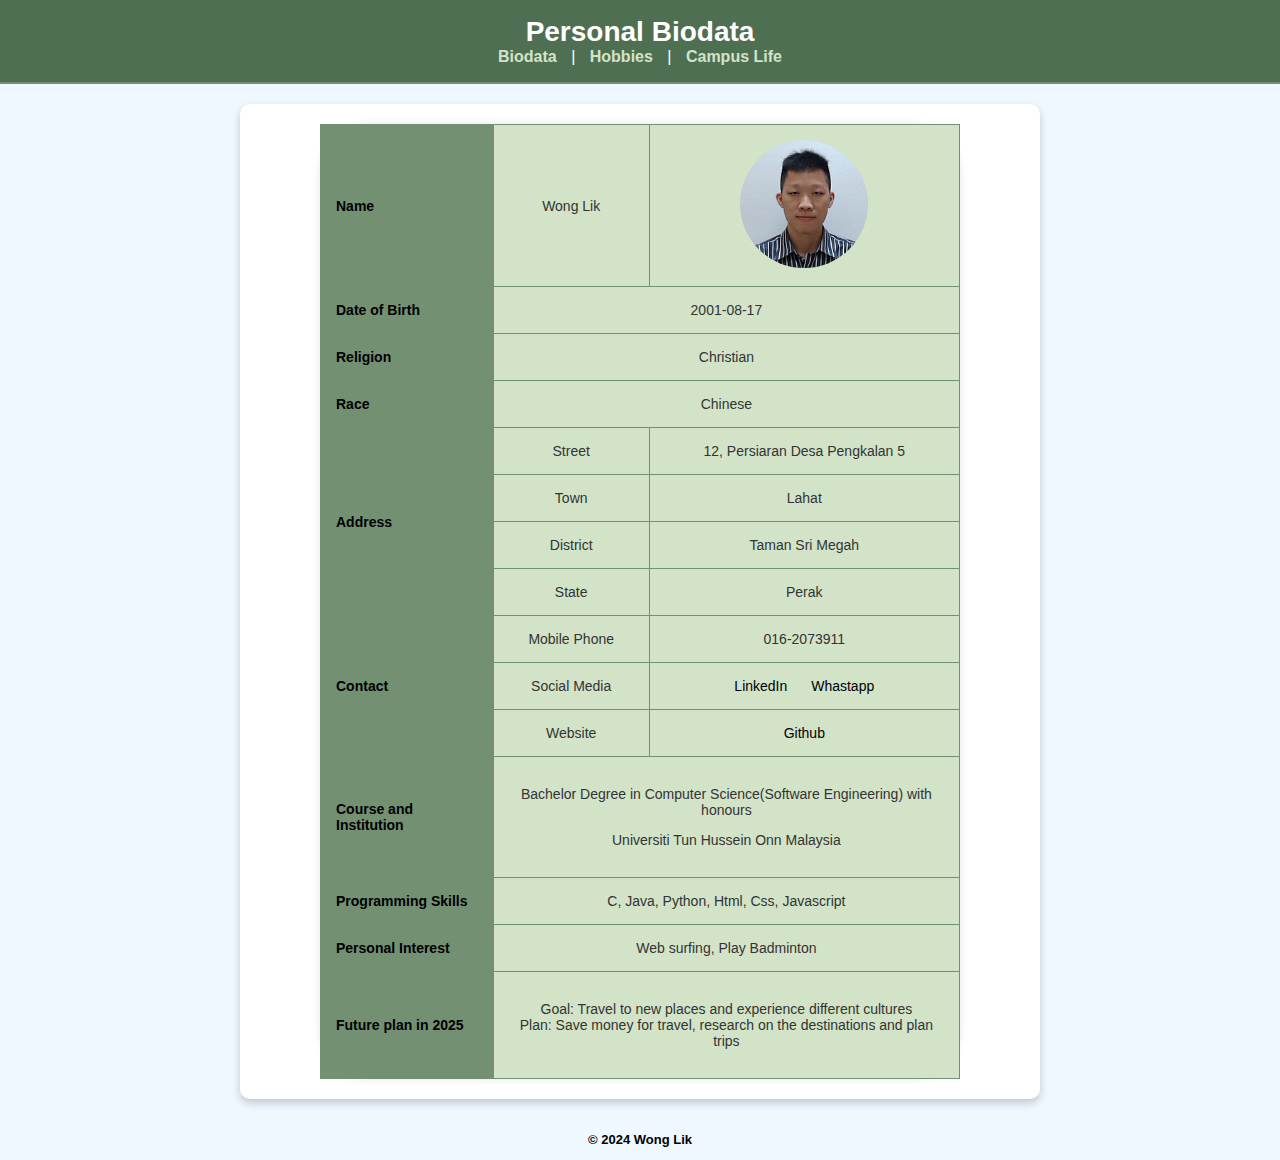
<file: biodata.html>
<!DOCTYPE html>
<html lang="en">

<head>
    <meta charset="UTF-8">
    <meta name="viewport" content="width=device-width, initial-scale=1.0">
    <title>Personal Website - Biodata</title>
    <link rel="stylesheet" href="styles.css">
</head>

<body>
    <header>
        <h1>Personal Biodata</h1>
        <nav>
            <a href="index.html">Biodata</a> |
            <a href="hobbies.html">Hobbies</a> |
            <a href="campuslife.html">Campus Life</a>
        </nav>
    </header>
    <main>
        <section class="biodata-content">
            <table>
                <tr>
                    <th>Name</th>
                    <td>Wong Lik</td>
                    <td><img class="profile-img" src="image/DI220058.jpg" alt="Photo" style="width:128px;height:128px;">
                    </td>
                </tr>
                <tr>
                    <th>Date of Birth</th>
                    <td colspan="2">2001-08-17</td>
                </tr>
                <tr>
                    <th>Religion</th>
                    <td colspan="2">Christian</td>
                </tr>
                <tr>
                    <th>Race</th>
                    <td colspan="2">Chinese</td>
                </tr>
                <tr>
                    <th rowspan="4">Address</th>
                    <td>Street</td>
                    <td>12, Persiaran Desa Pengkalan 5</td>
                </tr>
                <tr>
                    <td>Town</td>
                    <td>Lahat</td>
                </tr>
                <tr>
                    <td>District</td>
                    <td>Taman Sri Megah</td>
                </tr>
                <tr>
                    <td>State</td>
                    <td>Perak</td>
                </tr>
                <tr>
                    <th rowspan="3">Contact</th>
                    <td>Mobile Phone</td>
                    <td>016-2073911</td>
                </tr>
                <tr>
                    <td>Social Media</td>
                    <td><a href="https://www.linkedin.com/in/wong-lik-0817/" target="_blank">LinkedIn</a>
                        <a href="https://wa.me/+60162073911" target="_blank">Whastapp</a>
                    </td>
                </tr>
                <tr>
                    <td>Website</td>
                    <td><a href="https://github.com/wonglik" target="_blank">Github</a></td>
                </tr>
                <tr>
                    <th>Course and Institution</th>
                    <td colspan="2">
                        <p>Bachelor Degree in Computer Science(Software Engineering) with honours</p>
                        <p>Universiti Tun Hussein Onn Malaysia</p>
                    </td>
                </tr>
                <tr>
                    <th>Programming Skills</th>
                    <td colspan="2">C, Java, Python, Html, Css, Javascript</td>
                </tr>
                <tr>
                    <th>Personal Interest</th>
                    <td colspan="2">Web surfing, Play Badminton</td>
                </tr>
                <tr>
                    <th>Future plan in 2025</th>
                    <td colspan="2">
                        <p>Goal: Travel to new places and experience different cultures<br>
                            Plan: Save money for travel, research on the destinations and plan trips</p>
                    </td>
                </tr>
            </table>
        </section>
    </main>

    <footer>
        <p>&copy; 2024 Wong Lik</p>
    </footer>
</body>

</html>
</file>
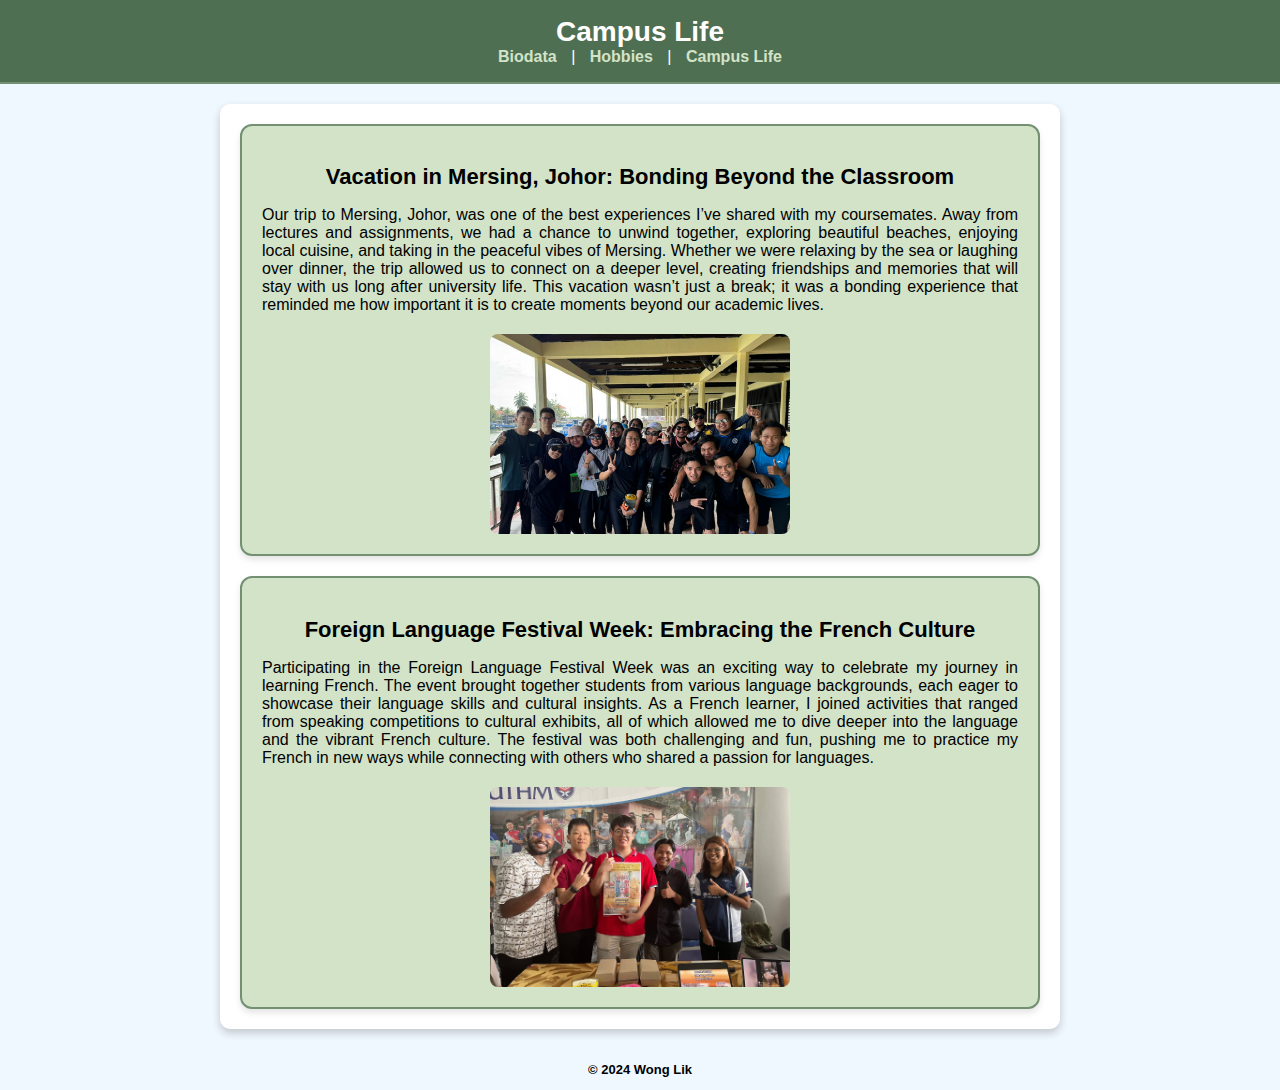
<file: campuslife.html>
<!DOCTYPE html>
<html lang="en">

<head>
    <meta charset="UTF-8">
    <meta name="viewport" content="width=device-width, initial-scale=1.0">
    <title>Campus Life</title>
    <link rel="stylesheet" href="styles.css">
</head>

<body>
    <header>
        <h1>Campus Life</h1>
        <nav>
            <a href="index.html">Biodata</a> |
            <a href="hobbies.html">Hobbies</a> |
            <a href="campuslife.html">Campus Life</a>
        </nav>
    </header>
    <main>
        <section class="campus-content">
            <div class="campus-list">
                <div class="campus-item">
                    <h2>Vacation in Mersing, Johor: Bonding Beyond the Classroom</h2>
                    <p>Our trip to Mersing, Johor, was one of the best experiences I’ve shared with my coursemates. Away
                        from lectures and assignments, we had a chance to unwind together, exploring beautiful beaches,
                        enjoying local cuisine, and taking in the peaceful vibes of Mersing. Whether we were relaxing by
                        the sea or laughing over dinner, the trip allowed us to connect on a deeper level, creating
                        friendships and memories that will stay with us long after university life. This vacation wasn’t
                        just a break; it was a bonding experience that reminded me how important it is to create moments
                        beyond our academic lives.</p>
                    <img class="campus-img" src="image/campus1.jpg" alt="campus1" width="200" height="100">
                </div>
                <div class="campus-item">
                    <h2>Foreign Language Festival Week: Embracing the French Culture</h2>
                    <p>Participating in the Foreign Language Festival Week was an exciting way to celebrate my journey
                        in
                        learning French. The event brought together students from various language backgrounds, each
                        eager to showcase their language skills and cultural insights. As a French learner, I joined
                        activities that ranged from speaking competitions to cultural exhibits, all of which allowed me
                        to dive deeper into the language and the vibrant French culture. The festival was both
                        challenging and fun, pushing me to practice my French in new ways while connecting with others
                        who shared a passion for languages. </p>
                    <img class="campus-img" src="image/campus2.jpg" alt="campus2" width="200" height="110">
                </div>
            </div>
        </section>
    </main>
    <footer>
        <p>&copy; 2024 Wong Lik</p>
    </footer>
</body>

</html>
</file>
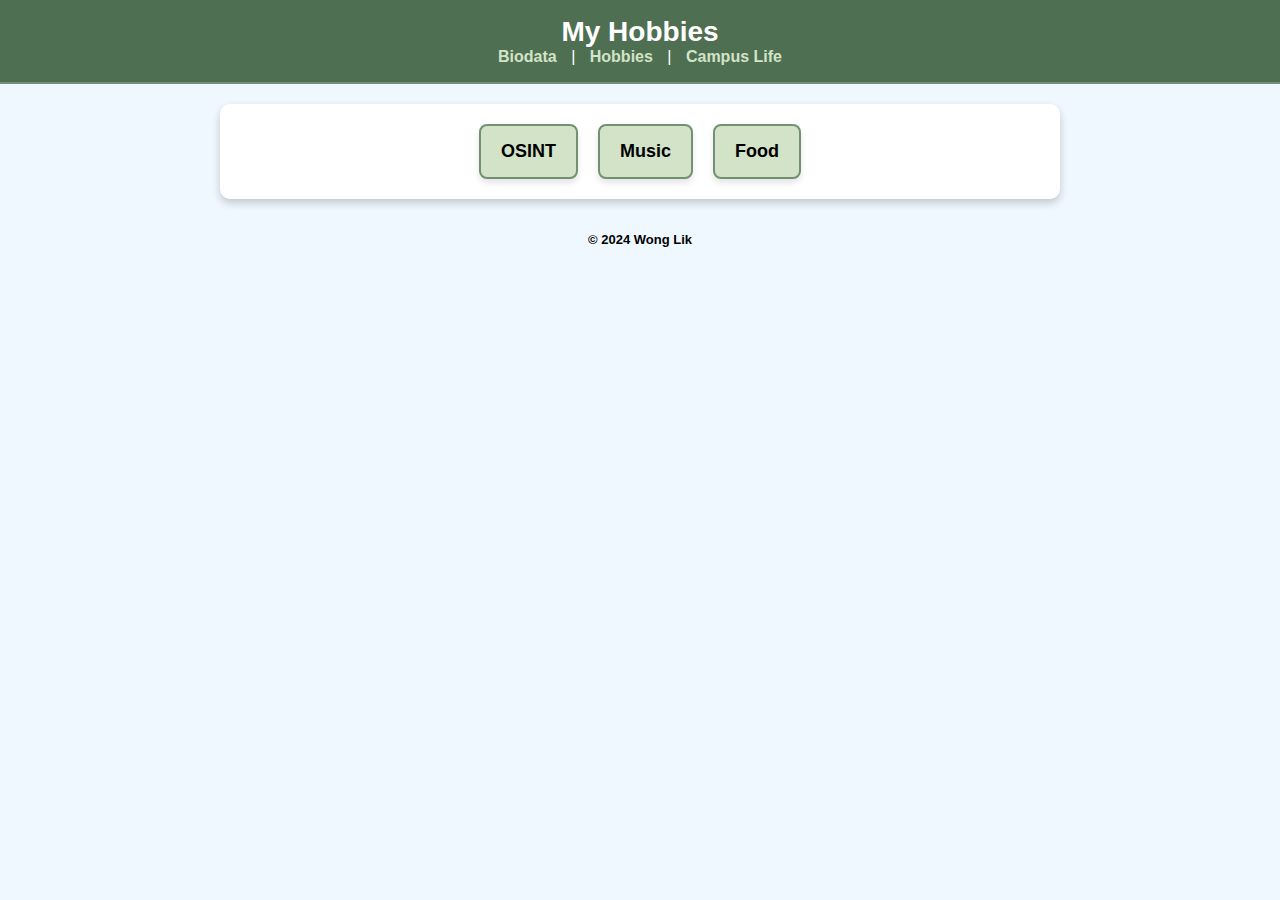
<file: hobbies.html>
<!DOCTYPE html>
<html lang="en">

<head>
    <meta charset="UTF-8">
    <meta name="viewport" content="width=device-width, initial-scale=1.0">
    <title>My Hobbies</title>
    <link rel="stylesheet" href="styles.css">
</head>

<body>
    <header>
        <h1>My Hobbies</h1>
        <nav>
            <a href="index.html">Biodata</a> |
            <a href="hobbies.html">Hobbies</a> |
            <a href="campuslife.html">Campus Life</a>
        </nav>
    </header>
    <main>
        <section class="hobbies-content">
            <div class="hobbies-list">
                <button class="hobby-item" onmouseover="showDescription('osint')"
                    onmouseout="hideDescription()">OSINT</button>
                <button class="hobby-item" onmouseover="showDescription('music')"
                    onmouseout="hideDescription()">Music</button>
                <button class="hobby-item" onmouseover="showDescription('food')"
                    onmouseout="hideDescription()">Food</button>
            </div>
            <!-- Hobby Descriptions -->
            <div id="osint" class="hobby-description">
                <h2>Exploring the World Through Open Source Intelligence (OSINT)</h2>
                <p>Open Source Intelligence (OSINT) is more than just a hobby; it’s a fascinating world of discovery.
                    With OSINT,
                    I engage in gathering and analyzing publicly available information to gain insights into various
                    topics,
                    from global events to regional conflicts. It sharpens my analytical skills, allowing me to uncover
                    valuable
                    data that helps me stay informed and develop a nuanced understanding of complex issues. OSINT also
                    builds a
                    mindset of curiosity and responsibility, as it teaches the importance of ethical data usage and
                    critical
                    thinking in today’s data-driven landscape.</p>
                <img class="hobby-img" src="image/osint.jpg" alt="Osint" width="400" height="300">
            </div>
            <div id="music" class="hobby-description">
                <h2>The Universal Language of Music</h2>
                <p>Music has always been a constant source of joy and inspiration in my life. Whether listening to my
                    favorite tunes or exploring new genres, music allows me to express emotions and ideas that words
                    alone can't capture. It connects me with others who share similar tastes, creating bonds over mutual
                    favorites
                    or new discoveries. Playing or learning about music also lets me explore my creative side, allowing
                    me to unwind, recharge, and even enhance my focus. It’s a passion that both relaxes and invigorates,
                    making life richer and more meaningful.</p>
                <img class="hobby-img" src="image/music.jpg" alt="Music" width="400" height="300">
            </div>
            <div id="food" class="hobby-description">
                <h2>Savoring Life Through Food Hunting</h2>
                <p>Food hunting is an adventure that satisfies both my curiosity and taste buds. I love discovering new
                    restaurants,
                    hidden cafes, and street food spots to experience diverse flavors and culinary techniques. Each dish
                    tells a
                    story of culture, tradition, and innovation, turning every meal into a unique experience. Food
                    hunting also gives
                    me the chance to connect with people from various backgrounds, whether by sharing recommendations or
                    enjoying a
                    meal together. For me, it's a journey that transforms everyday meals into delightful experiences and
                    memories worth savoring.</p>
                <img class="hobby-img" src="image/food.jpg" alt="Food" width="400" height="300">
            </div>
        </section>
    </main>


    <script>
        function showDescription(id) {
            // Hide all descriptions
            const descriptions = document.querySelectorAll('.hobby-description');
            descriptions.forEach(desc => {
                desc.classList.remove('active');
            });

            // Show the selected description
            const selectedDescription = document.getElementById(id);
            if (selectedDescription) {
                selectedDescription.classList.add('active');
            }
        }

        function hideDescription() {
            const descriptions = document.querySelectorAll('.hobby-description');
            descriptions.forEach(desc => {
                desc.classList.remove('active');
            });
        }
    </script>
</body>
<footer>
    <p>&copy; 2024 Wong Lik</p>
</footer>

</html>
</file>
<file: styles.css>
/* General page styles */
body {
    font-family: Arial, sans-serif;
    background-color: #f0f8ff;
    margin: 0;
    padding: 0;
}

/* Header styling */
header {
    background-color: #4F6F52;
    color: white;
    padding: 1em;
    text-align: center;
    border-bottom: 2px solid #739072;
}

header h1 {
    margin: 0;
    font-size: 28px;
}

footer {
    text-align: center;
    font-size: small;
    font-family: Arial, Helvetica, sans-serif;
    font-weight: bold;
}

nav a {
    color: #D2E3C8;
    text-decoration: none;
    margin: 0 10px;
    font-weight: bold;
}

nav a:hover {
    color: #ffffff;
}

/* Main section layout */
main {
    display: flex;
    justify-content: center;
    padding: 20px;
}

.biodata-content {
    background-color: #ffffff;
    border-radius: 10px;
    box-shadow: 0 4px 8px rgba(0, 0, 0, 0.2);
    width: 90%;
    max-width: 800px;
}

/* Table styling */
table {
    width: 80%;
    margin: 20px auto;
    border-spacing: 0px;
    border-collapse: collapse;
    border-radius: 50px;
    border: 1px solid black;
    background-color: #ffffff;
    box-shadow: 0 0 10px rgba(0, 0, 0, 0.1);
}


th,
td {
    border: 1px solid #739072;
    padding: 15px;
    font-size: 14px;
}

th {
    text-align: left;
    background-color: #739072;
    color: #000000;
}

td {
    background-color: #D2E3C8;
    color: #333;
    text-align: center;
}

a {
    color: #000000;
    text-decoration: none;
    margin: 0 10px;
}

a:hover {
    font-weight: bold;
}

/* Image styling */
.profile-img {
    width: 400;
    height: 300px;
    object-fit: cover;
    border-radius: 50%;
}

.hobby-img {
    width: 400px;
    height: 300px;
    object-fit: cover;
    border-radius: 8px;
    display: block;
    margin-left: auto;
    margin-right: auto;
}

.campus-img {
    width: 300px;
    height: 200px;
    object-fit: cover;
    border-radius: 8px;
    display: block;
    margin-left: auto;
    margin-right: auto;
}

/* List styling within table cells */
ul {
    list-style: none;
    padding: 0;
    margin: 0;
    text-align: left;
}

/* Hobbies content styling */
.hobbies-content {
    background-color: #ffffff;
    border-radius: 10px;
    box-shadow: 0 4px 8px rgba(0, 0, 0, 0.2);
    width: 80%;
    max-width: 800px;
    padding: 20px;
    text-align: justify;
}

.hobbies-list {
    display: flex;
    justify-content: center;
    gap: 20px;
    flex-wrap: wrap;
}

.hobby-item {
    background-color: #D2E3C8;
    color: #000000;
    padding: 15px 20px;
    border: 2px solid #739072;
    border-radius: 8px;
    font-size: 18px;
    font-weight: bold;
    box-shadow: 0 4px 6px rgba(0, 0, 0, 0.1);
    transition: transform 0.2s ease, box-shadow 0.2s ease;
    cursor: pointer;
}

.hobby-item:hover {
    transform: translateY(-5px);
    box-shadow: 0 8px 12px rgba(0, 0, 0, 0.2);
}

/* Description styling */
.hobby-description {
    margin-top: 20px;
    font-size: 18px;
    color: #333;
    padding: 20px;
    border: 1px solid #739072;
    background-color: #D2E3C8;
    border-radius: 8px;
    box-shadow: 0 4px 6px rgba(0, 0, 0, 0.1);
    display: block;
}

.hobby-description {
    display: none;
    /* Initially hide all descriptions */
}

.hobby-description.active {
    display: block;
    /* Show active description */
}


/* Campus content styling */
.campus-content {
    background-color: #ffffff;
    border-radius: 10px;
    box-shadow: 0 4px 8px rgba(0, 0, 0, 0.2);
    width: 90%;
    max-width: 800px;
    padding: 20px;
    text-align: center;
}

.campus-content p {
    font-size: 18px;
    color: #333;
    margin-bottom: 20px;
}

/* Campus list with Flexbox */
.campus-list {
    display: flex;
    justify-content: center;
    gap: 20px;
    flex-wrap: wrap;
}

/* Campus item cards */
.campus-item {
    background-color: #D2E3C8;
    padding: 20px;
    border: 2px solid #739072;
    border-radius: 12px;
    width: 100%;
    text-align: center;
    box-shadow: 0 4px 6px rgba(0, 0, 0, 0.1);
    transition: transform 0.2s ease, box-shadow 0.2s ease;
}

.campus-item h2 {
    font-size: 22px;
    margin-bottom: 10px;
    color: #000000;
}

.campus-item p {
    font-size: 16px;
    color: #000000;
    text-align: justify;
}

.campus-item:hover {
    transform: translateY(-5px);
    box-shadow: 0 8px 12px rgba(0, 0, 0, 0.2);
}
</file>
